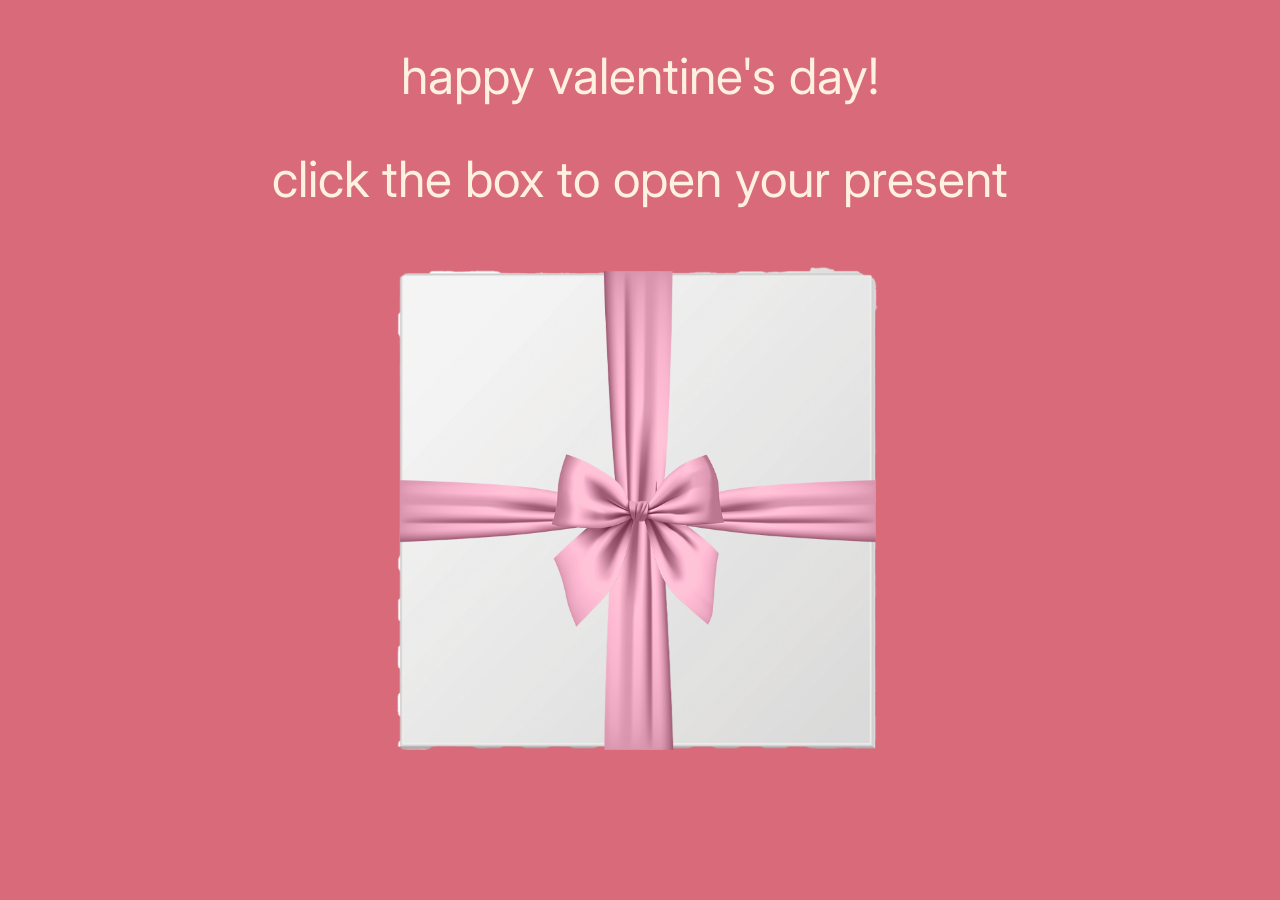
<file: index.html>
<!DOCTYPE html>
    <head>
        <meta charset="utf-8">
        <title>Valentine's Day Gift</title>
        <link rel="preconnect" href="https://fonts.googleapis.com">
        <link rel="preconnect" href="https://fonts.gstatic.com" crossorigin>
        <link href="https://fonts.googleapis.com/css2?family=Birthstone&family=Fleur+De+Leah&family=Imperial+Script&family=Inter:opsz@14..32&display=swap" rel="stylesheet">
        <link rel="stylesheet" href="home.css">
    </head>
    <body>
        <p>happy valentine's day!</p>
        <p>click the box to open your present</p>
        <a href="inside-box.html">
            <img src="outside.png" class="giftbox" id="giftbox-open">
        </a>
    </body>
</html>
</file>
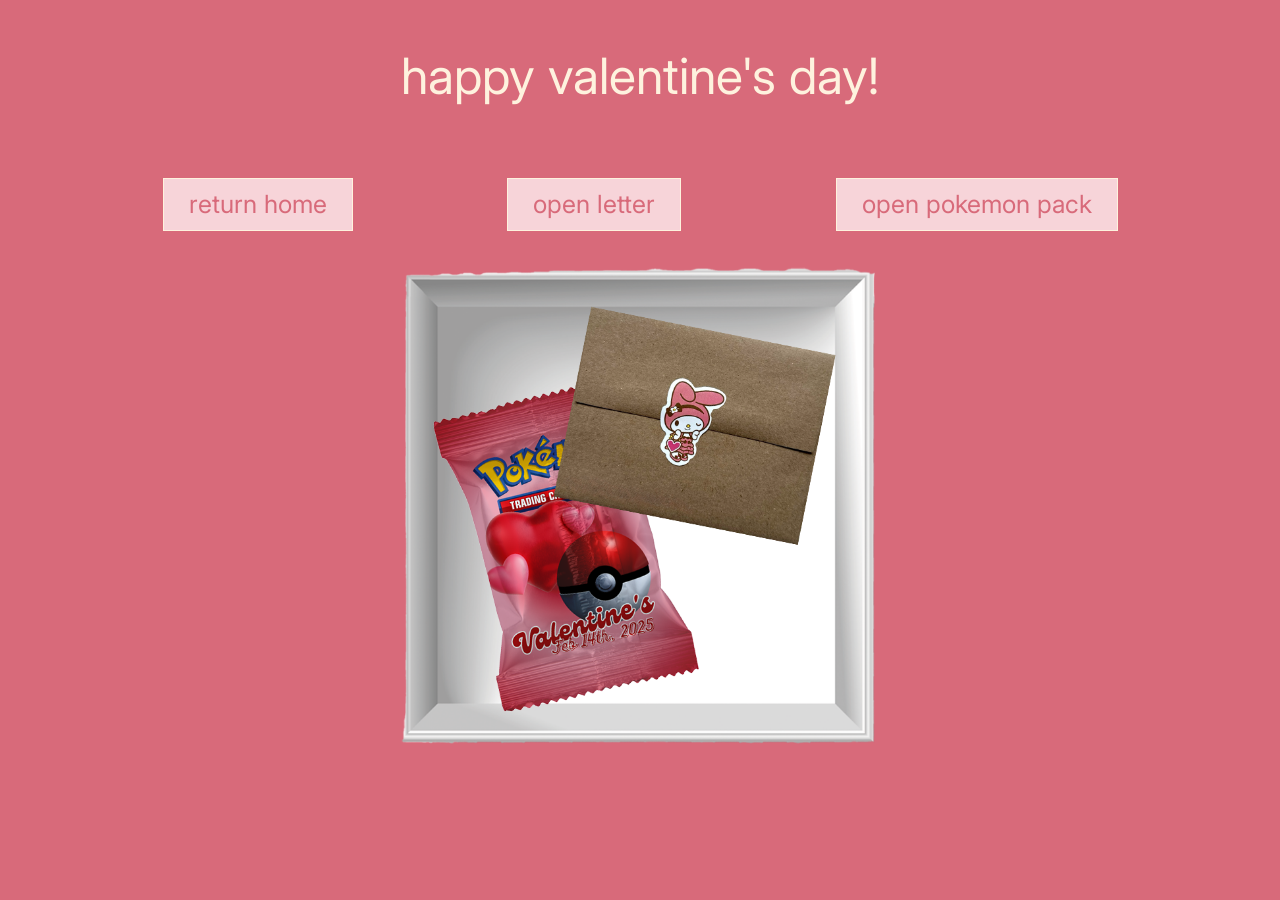
<file: inside-box.html>
<!DOCTYPE html>
<head>
    <meta charset="utf-8">
    <title>Valentine's Day Gift</title>
    <link rel="preconnect" href="https://fonts.googleapis.com">
    <link rel="preconnect" href="https://fonts.gstatic.com" crossorigin>
    <link href="https://fonts.googleapis.com/css2?family=Birthstone&family=Fleur+De+Leah&family=Imperial+Script&family=Inter:opsz@14..32&display=swap" rel="stylesheet">
    <link rel="stylesheet" href="home.css">
</head>
<body>
    <p>happy valentine's day!</p>
    <div id="buttons">
        <a href="index.html">
            <p class="button">
                return home
            </p>
        </a>
        <a href="letter.html">
            <p class="button">
                open letter
            </p>
        </a>
        <a href="pokemon-pack.html">
            <p class="button">
                open pokemon pack
            </p>
        </a>
    </div>
    <img src="inside.png" class="giftbox">
</body>
</html>
</file>
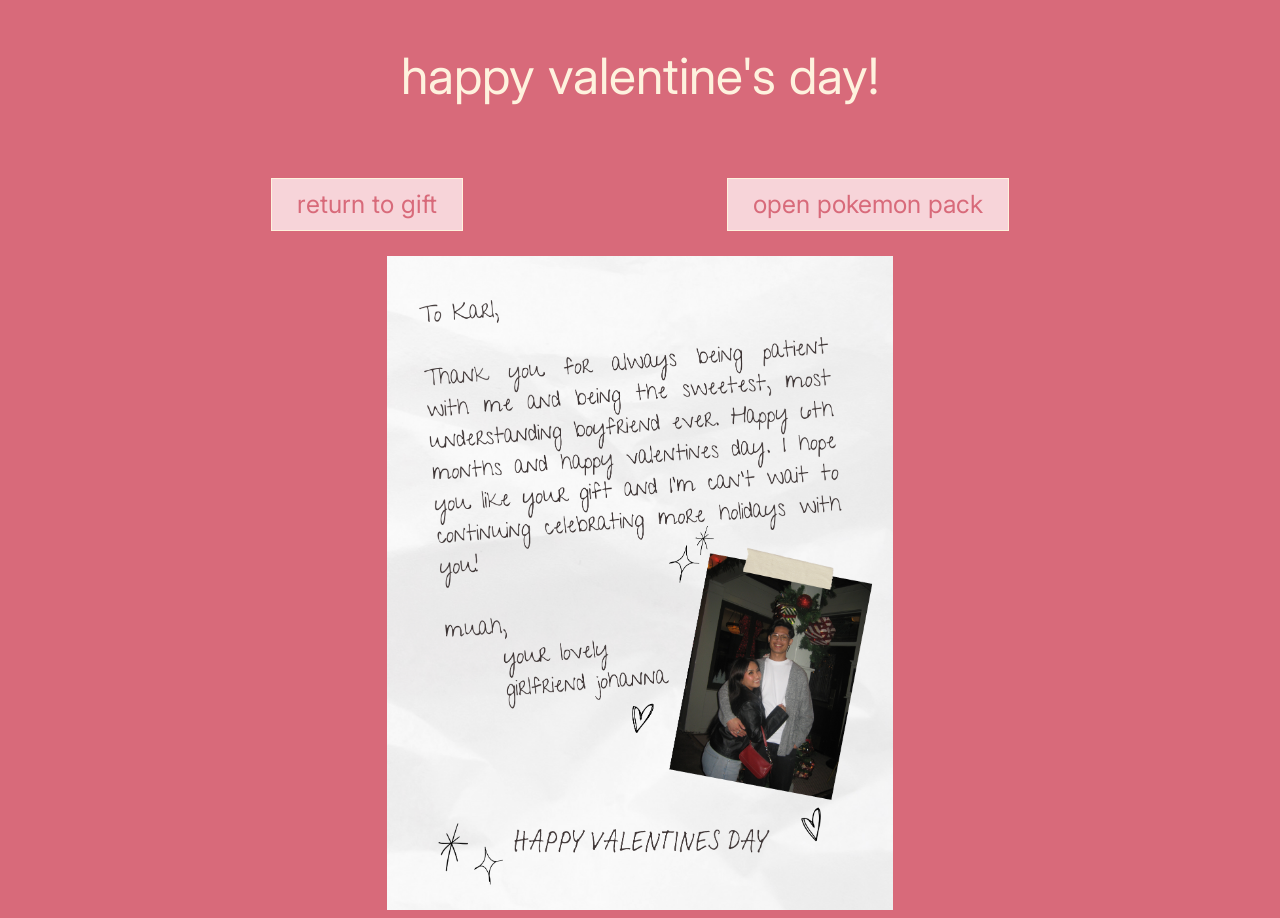
<file: letter.html>
<!DOCTYPE html>
<head>
    <meta charset="utf-8">
    <title>Valentine's Day Gift</title>
    <link rel="preconnect" href="https://fonts.googleapis.com">
    <link rel="preconnect" href="https://fonts.gstatic.com" crossorigin>
    <link href="https://fonts.googleapis.com/css2?family=Birthstone&family=Fleur+De+Leah&family=Imperial+Script&family=Inter:opsz@14..32&display=swap" rel="stylesheet">
    <link rel="stylesheet" href="home.css">
</head>
<body>
    <p>happy valentine's day!</p>
    <div id="buttons">
        <a href="inside-box.html">
            <p class="button">
                return to gift
            </p>
        </a>
        <a href="pokemon-pack.html">
            <p class="button">
                open pokemon pack
            </p>
        </a>
    </div>
    <img src="letter.png" class="giftbox">
</body>
</html>
</file>
<file: home.css>
p {
    font-family: "Inter", serif;
    font-optical-sizing: auto;
    font-weight: 400;
    font-style: normal;
    font-size: 50px;
    line-height: 0.05;
    color: #fef2de;
    text-align: center;
    padding: 25px;
}

body {
    background-color: #d86a7a;
}

.giftbox {
    display: block;
    margin-left: auto;
    margin-right: auto;
    height: 40%;
    width: 40%;
}

#giftbox-open:hover {
    box-shadow: 5px 10px 5px #f7d4d9;
}

#buttons {
    display: flex;
    flex-direction: row;
    justify-content: space-evenly;
}

#pack {
    display: flex;
    flex-direction: row;
    justify-content: space-evenly;
    row-gap: 10px;
}

.card {
    height: 30%;
    width: 30%;
}

.button {
    font-family: "Inter", serif;
    font-optical-sizing: auto;
    font-weight: 400;
    font-style: normal;
    font-size: 25px;
    color: #d86a7a;
    background-color: #f7d4d9;
    border: 1px solid #fef2de;
}

a {
    text-decoration: none;
}

.button:hover {
    box-shadow: 5px 10px 5px #f7d4d9;
}
</file>
